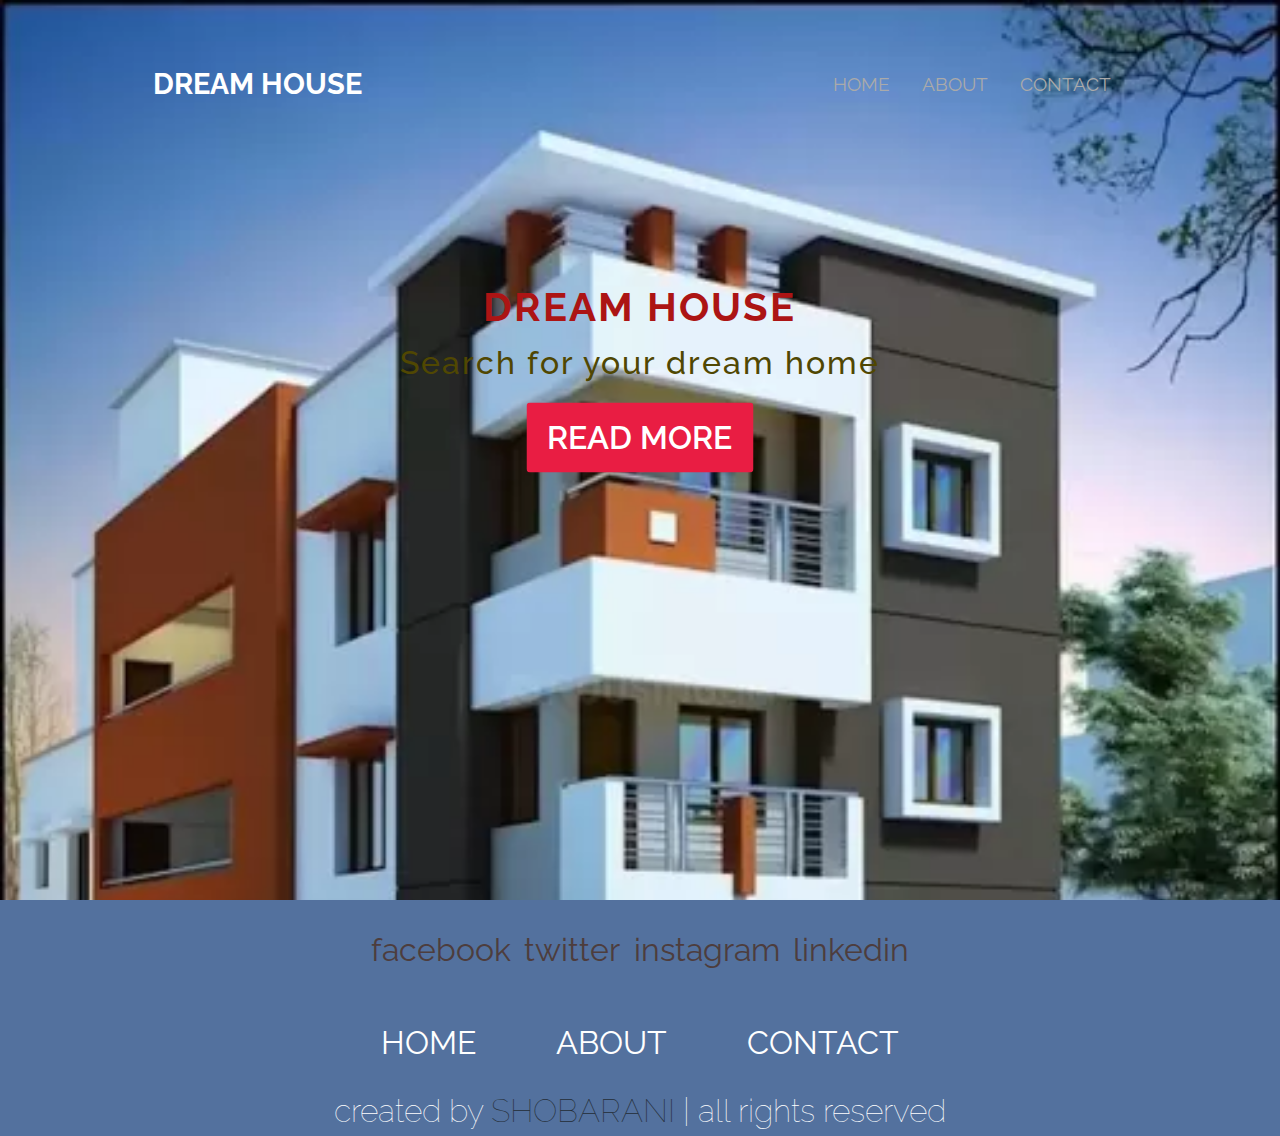
<file: project1/index.html>
<!DOCTYPE html>
<html>
<head>
	<meta charset="utf-8">
	<meta name="viewreport" content="width=device-width, initial-scale=1.0">
	<title>
		html css and bootstrap 4 simple landing page
	</title>
	<link rel="stylesheet" type="text/css" href="https://stackpath.bootstrapcdn.com/bootstrap/4.3.1/css/bootstrap.min.css" >
	<link href="https://fonts.googleapis.com/css?family=Raleway&display=swap" rel="stylesheet" >
	<link rel="shortcut icon" href="images/logo.png">

	<link rel="stylesheet" type="text/css" href="index.css" >
</head>
<body>
	<div class="container-fluid banner">
		<div class="row">
			<div class="col-md-12">
				<nav class="navbar navbar-md">
					<div class="navbar-brand">DREAM HOUSE</div>
					<ul class="nav">
						<li class="nav-item">
							<a class="nav-link" href="index.html">HOME</a>
						</li>
						
						<li class="nav-item">
							<a class="nav-link" href="ABOUT.html">ABOUT</a>
						</li>
						<li class="nav-item">
							<a class="nav-link" href="CONTACT.html">CONTACT</a>
						</li>
					</ul>
				</nav>
			</div>
			<div class="col-md-8 offset-md-2 info">
				<h1 class="text-center">DREAM HOUSE</h1>
				<p class="text-center">
                                  Search for your dream home	</p>
				<a href="#" class="btn btn-md text-center">READ MORE</a>
			</div>
		</div>
	</div>
	<section class="footer">

		<div class="share">
			<a href="https://www.facebook.com/" class="fab fa-facebook-f">facebook</a>
			<a href="https://twitter.com/" class="fab fa-twitter">twitter</a>
			<a href="https://www.instagram.com/" class="fab fa-instagram">instagram</a>
			<a href="https://www.linkedin.com/" class="fab fa-linkedin">linkedin</a>
		</div>
	
		<div class="links">
			<a href="index.html">HOME</a>
			<a href="ABOUT.html">ABOUT</a>
			<a href="CONTACT.html">CONTACT</a>
		</div>
	
		<div class="credit">created by <span>SHOBARANI</span> | all rights reserved</div>
	
	</section>
</body>
</html>
</file>
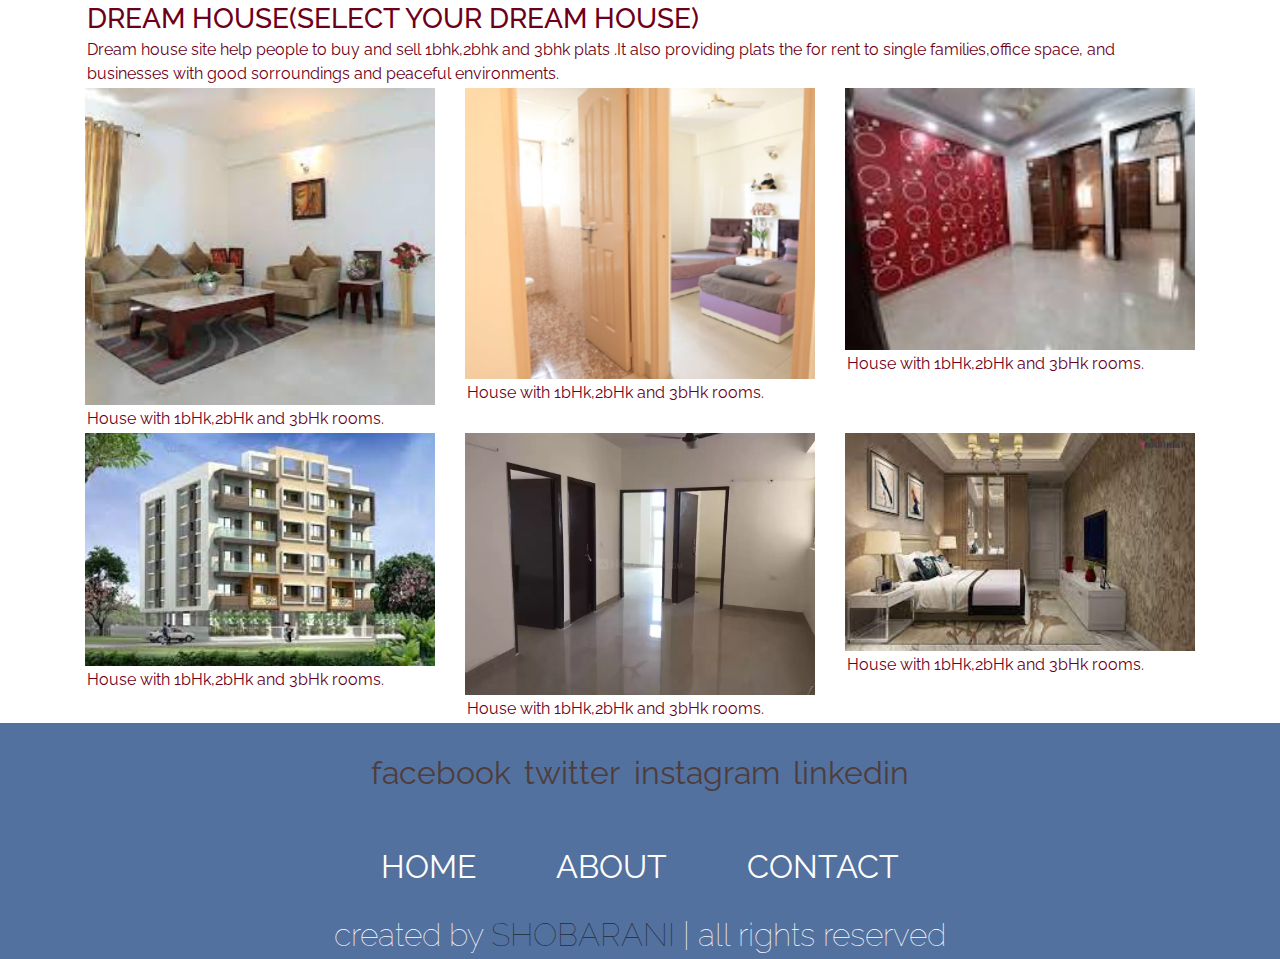
<file: project1/ABOUT.html>
<!DOCTYPE html>
<html>
<head>
	<meta charset="utf-8">
	<meta name="viewreport" content="width=device-width, initial-scale=1.0">
	<title>
		html css and bootstrap 4 simple landing page
	</title>
	<link rel="stylesheet" type="text/css" href="https://stackpath.bootstrapcdn.com/bootstrap/4.3.1/css/bootstrap.min.css" >
	<link href="https://fonts.googleapis.com/css?family=Raleway&display=swap" rel="stylesheet" >
	<link rel="shortcut icon" href="images/logo.png">

	<link rel="stylesheet" type="text/css" href="index.css" >
</head>
<style>
	body{
	margin:0;
	padding:0;
	background:#fff;
	font-family: 'Raleway',sans-serif;
	color: #fff;
}
.container h3,P{
	margin: 2px;
	color: #6d0018;
	
	text-align: start;
}
.banner{
	height: 100vh;
	width: 100%;
	background-image:none;
	background-position: top;
	background-size:cover;
	/*background-attachment: fixed;*/
	background-repeat: no-repeat;
}
.banner .navbar{
	margin-top:4%;
}
.banner .navbar-brand{
	color: #fff;
	font-size:1.8em;
	font-weight: 700;
	margin-left: 10%;
}
.banner .nav{
	margin-right:10%; 
}
.banner .nav li a{
	color:#aaa;
	font-size: 1.2em;
}
.banner .info{
	margin-top:15%;
	transform: translateY(-15%);
}
.banner .info h1{
	font-size: 2.5em;
	font-weight: 700;
	color: rgb(172, 20, 20);
	letter-spacing: 2px;
}
.banner .info p{
	font-size: 2em;
	font-weight: 500;
	color: rgb(80, 71, 2);
	letter-spacing: 2px;
}
.banner .info a{
	margin-left:50%;
	transform: translateX(-50%);
	color: #fff;
	background: #e91d43;
	padding:10px 20px; 
	font-size: 2em;
	font-weight: 600;
}
.banner .info a:hover{
	background: #e91e63;
}

.footer{
    background:rgb(83, 113, 158);
    text-align: center;
	line-height: 5%;

}

.footer .share{
    padding:  10px;
}

.footer .share a{
    height: 5rem;
    width: 5rem;
    line-height: 5rem;
    font-size: 2rem;
    color:rgb(77, 61, 61);
    border: 6px;px;
    margin:.3rem;
    border-radius: 50%;
}

.footer .share a:hover{
    background-color: rgb(94, 88, 79);
}

.footer .links{
    display: flex;
    justify-content: center;
    flex-wrap: wrap;
    padding:2rem 0;
    gap:1rem;
}

.footer .links a{
    padding:.7rem 2rem;
    color:#fff;
    border: 6px;;
    font-size: 2rem;
}

.footer .links a:hover{
    background:rgb(134, 131, 138);
}

.footer .credit{
    font-size: 2rem;
    color:#fff;
    font-weight: lighter;
    padding:1.5rem;
}

.footer .credit span{
    color:rgb(36, 45, 54);
}
</style>
<body>
<div class="container">
	<h3>DREAM HOUSE(SELECT YOUR DREAM HOUSE)</h3>

	<p>Dream house  site help people to buy  and sell 1bhk,2bhk and 3bhk plats .It also providing plats the  for rent 
		to single families,office space, and businesses with good sorroundings and peaceful environments. </p>

  <div class="row">

    <div class="col-md-4">
      <div class="thumbnail">
        <a href="image1.jpg" target="_blank">
          <img src="image1.jpg" alt="Lights" style="width:100%">
          <div class="caption">
            <p>House with 1bHk,2bHk and 3bHk rooms.</p>
          </div>
        </a>
      </div>
    </div>

    <div class="col-md-4">
      <div class="thumbnail">
        <a href="image 2.jpg" target="_blank">
          <img src="image 2.jpg" alt="Nature" style="width:100%">
          <div class="caption">
            <p>House with 1bHk,2bHk and 3bHk rooms.</p>
          </div>
        </a>
      </div>
    </div>
	
	<div class="col-md-4">
		<div class="thumbnail">
		  <a href="image6.jpg" target="_blank">
			<img src="image6.jpg" alt="Nature" style="width:100%" >
			<div class="caption">
			  <p>House with 1bHk,2bHk and 3bHk rooms.</p>
			</div>
		  </a>
		</div>
	  </div>
	
	  <div class="col-md-4">
		<div class="thumbnail">
		  <a href="image7.jpg" target="_blank">
			<img src="image7.jpg" alt="Nature" style="width:100%" >
			<div class="caption">
			  <p>House with 1bHk,2bHk and 3bHk rooms.</p>
			</div>
		  </a>
		</div>
	  </div>

    <div class="col-md-4">
      <div class="thumbnail">
        <a href="image4.webp" target="_blank">
          <img src="image4.webp" alt="Fjords" style="width:100%">
          <div class="caption">
            <p>House with 1bHk,2bHk and 3bHk rooms.</p>
          </div>
        </a>
      </div>
    </div>

	<div class="col-md-4">
		<div class="thumbnail">
		  <a href="image3.webp" target="_blank">
			<img src="image3.webp" alt="Fjords" style="width:100%">
			<div class="caption">
			  <p>House with 1bHk,2bHk and 3bHk rooms.</p>
			</div>
		  </a>
		</div>
	  </div>
	
	</div>
</div>

	<section class="footer">

		<div class="share">
			<a href="https://www.facebook.com/" class="fab fa-facebook-f">facebook</a>
			<a href="https://twitter.com/" class="fab fa-twitter">twitter</a>
			<a href="https://www.instagram.com/" class="fab fa-instagram">instagram</a>
			<a href="https://www.linkedin.com/" class="fab fa-linkedin">linkedin</a>
		</div>
	
		<div class="links">
			<a href="index.html">HOME</a>
			<a href="ABOUT.html">ABOUT</a>
			<a href="CONTACT.html">CONTACT</a>
		</div>
	
		<div class="credit">created by <span>SHOBARANI</span> | all rights reserved</div>
	
	</section>

</body>
</html>
</file>
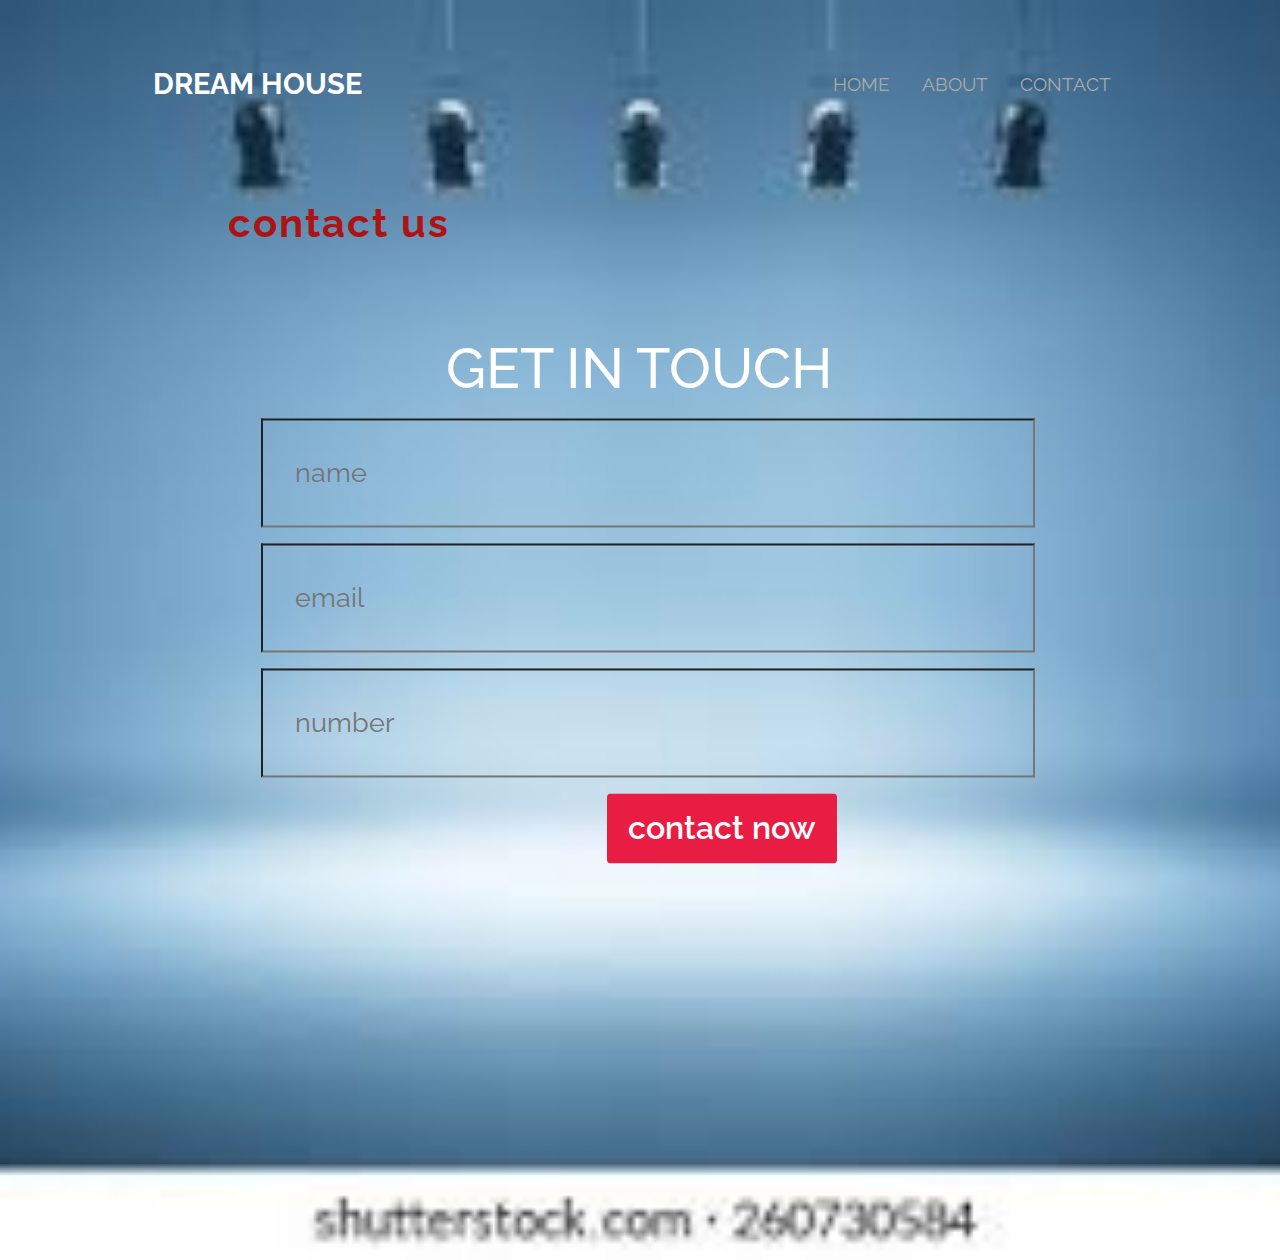
<file: project1/CONTACT.html>
<!DOCTYPE html>
<html>
    
<head>
	<meta charset="utf-8">
	<meta name="viewreport" content="width=device-width, initial-scale=1.0">
	<title>
		html css and bootstrap 4 simple landing page
	</title>
	<link rel="stylesheet" type="text/css" href="https://stackpath.bootstrapcdn.com/bootstrap/4.3.1/css/bootstrap.min.css" >
	<link href="https://fonts.googleapis.com/css?family=Raleway&display=swap" rel="stylesheet" >
	<link rel="shortcut icon" href="images/logo.png">

	<link rel="stylesheet" type="text/css" href="index.css" >
    <style>
        body{
	margin:0;
	padding:0;
	background:#fff;
	font-family: 'Raleway',sans-serif;
	color: #fff;
}
.banner{
	height: 140vh;
	width: 100%;
	background-image:url('image5.jpg');
	background-position: center;
	background-size:cover;
	/*background-attachment: fixed;*/
	background-repeat: no-repeat;
}
.banner .navbar{
	margin-top:4%;
}
.banner .navbar-brand{
	color: #fff;
	font-size:1.8em;
	font-weight: 700;
	margin-left: 10%;
}
.banner .nav{
	margin-right:10%; 
}
.banner .nav li a{
	color:#aaa;
	font-size: 1.2em;
}
.banner .info{
	margin-top:15%;
	transform: translateY(-15%);
}
.banner .info h1{
	font-size: 2.5em;
	font-weight: 700;
	color: rgb(172, 20, 20);
	letter-spacing: 2px;
}
.banner .info p{
	font-size: 2em;
	font-weight: 500;
	color: rgb(80, 71, 2);
	letter-spacing: 2px;
}
.banner .info a{
	margin-left:50%;
	transform: translateX(-50%);
	color: #fff;
	background: #e91d43;
	padding:10px 20px; 
	font-size: 2em;
	font-weight: 600;
}
.banner .info a:hover{
	background: #e91e63;
}

.footer{
    background:rgb(83, 113, 158);
    text-align: center;
	line-height: 5%;

}

.footer .share{
    padding:  10px;
}

.footer .share a{
    height: 5rem;
    width: 5rem;
    line-height: 5rem;
    font-size: 2rem;
    color:rgb(77, 61, 61);
    border: 6px;px;
    margin:.3rem;
    border-radius: 50%;
}

.footer .share a:hover{
    background-color: rgb(94, 88, 79);
}

.footer .links{
    display: flex;
    justify-content: center;
    flex-wrap: wrap;
    padding:2rem 0;
    gap:1rem;
}

.footer .links a{
    padding:.7rem 2rem;
    color:#fff;
    border: 6px;;
    font-size: 2rem;
}

.footer .links a:hover{
    background:rgb(134, 131, 138);
}

.footer .credit{
    font-size: 2rem;
    color:#fff;
    font-weight: lighter;
    padding:1.5rem;
}

.footer .credit span{
    color:rgb(36, 45, 54);
}


 .contact .row{
    display: flex;
    background:var(--black);
    flex-wrap: wrap;
    gap:1rem;
}

.contact .row .map{
    flex:1 1 45rem;
    width: 100%;
    object-fit: cover;
}

.contact .row form{
    flex:1 1 45rem;
    padding:5rem 2rem;
    text-align: center;
}

.contact .row form h3{
    text-transform: uppercase;
    font-size: 3.5rem;
    color:#fff;
}

.contact .row form .inputBox{
    display: flex;
    align-items: center;
    margin-top: 1rem;
    margin-bottom: 1rem;
    background:var(--bg);
    border:var(--border);
}

.contact .row form .inputBox span{
    color:#fff;
    font-size: 1rem;
    padding-left: 1rem;
}

.contact .row form .inputBox input{
    width: 100%;
    padding:2rem;
    font-size: 1.7rem;
    color:#fff;
    text-transform: none;
    background:none;
}

    </style>
</head>
<body>
	<div class="container-fluid banner">
		<div class="row">
			<div class="col-md-12">
				<nav class="navbar navbar-md">
					<div class="navbar-brand">DREAM HOUSE</div>
					<ul class="nav">
						<li class="nav-item">
							<a class="nav-link" href="index.html">HOME</a>
						</li>
						
						</li>
						<li class="nav-item">
							<a class="nav-link" href="ABOUT.html">ABOUT</a>
						</li>
						<li class="nav-item">
							<a class="nav-link" href="CONTACT.html">CONTACT</a>
						</li>
					</ul>
				</nav>
			</div>
			<div class="col-md-8 offset-md-2 info">
				<section class="contact" id="contact">
				 
					 <h1 class="heading"> <span>contact</span> us </h1>
				 
					 <div class="row">
				 
				 
						 <form action="">
							 <h3>get in touch</h3>
							 <div class="inputBox">
								 <span class="fas fa-user"></span>
								 <input type="text" placeholder="name">
							 </div>
							 <div class="inputBox">
								 <span class="fas fa-envelope"></span>
								 <input type="email" placeholder="email">
							 </div>
							 <div class="inputBox">
								 <span class="fas fa-phone"></span>
								 <input type="number" placeholder="number">
							 </div>
							 <a href="index.html" class="btn">contact now</a>
						 </form>
				 
					 </div>
				 </section>
			</div> 
				 
	</div>
</div>
	
</body>
</html>
</file>
<file: project1/index.css>
body{
	margin:0;
	padding:0;
	background:#fff;
	font-family: 'Raleway',sans-serif;
	color: #fff;
}
.banner{
	height: 100vh;
	width: 100%;
	background-image:url('image.webp');
	background-position: top;
	background-size:cover;
	/*background-attachment: fixed;*/
	background-repeat: no-repeat;
}
.banner .navbar{
	margin-top:4%;
}
.banner .navbar-brand{
	color: #fff;
	font-size:1.8em;
	font-weight: 700;
	margin-left: 10%;
}
.banner .nav{
	margin-right:10%; 
}
.banner .nav li a{
	color:#aaa;
	font-size: 1.2em;
}
.banner .info{
	margin-top:15%;
	transform: translateY(-15%);
}
.banner .info h1{
	font-size: 2.5em;
	font-weight: 700;
	color: rgb(172, 20, 20);
	letter-spacing: 2px;
}
.banner .info p{
	font-size: 2em;
	font-weight: 500;
	color: rgb(80, 71, 2);
	letter-spacing: 2px;
}
.banner .info a{
	margin-left:50%;
	transform: translateX(-50%);
	color: #fff;
	background: #e91d43;
	padding:10px 20px; 
	font-size: 2em;
	font-weight: 600;
}
.banner .info a:hover{
	background: #e91e63;
}

.footer{
    background:rgb(83, 113, 158);
    text-align: center;
	line-height: 5%;

}

.footer .share{
    padding:  10px;
}

.footer .share a{
    height: 5rem;
    width: 5rem;
    line-height: 5rem;
    font-size: 2rem;
    color:rgb(77, 61, 61);
    border: 6px;px;
    margin:.3rem;
    border-radius: 50%;
}

.footer .share a:hover{
    background-color: rgb(94, 88, 79);
}

.footer .links{
    display: flex;
    justify-content: center;
    flex-wrap: wrap;
    padding:2rem 0;
    gap:1rem;
}

.footer .links a{
    padding:.7rem 2rem;
    color:#fff;
    border: 6px;;
    font-size: 2rem;
}

.footer .links a:hover{
    background:rgb(134, 131, 138);
}

.footer .credit{
    font-size: 2rem;
    color:#fff;
    font-weight: lighter;
    padding:1.5rem;
}

.footer .credit span{
    color:rgb(36, 45, 54);
}
</file>
